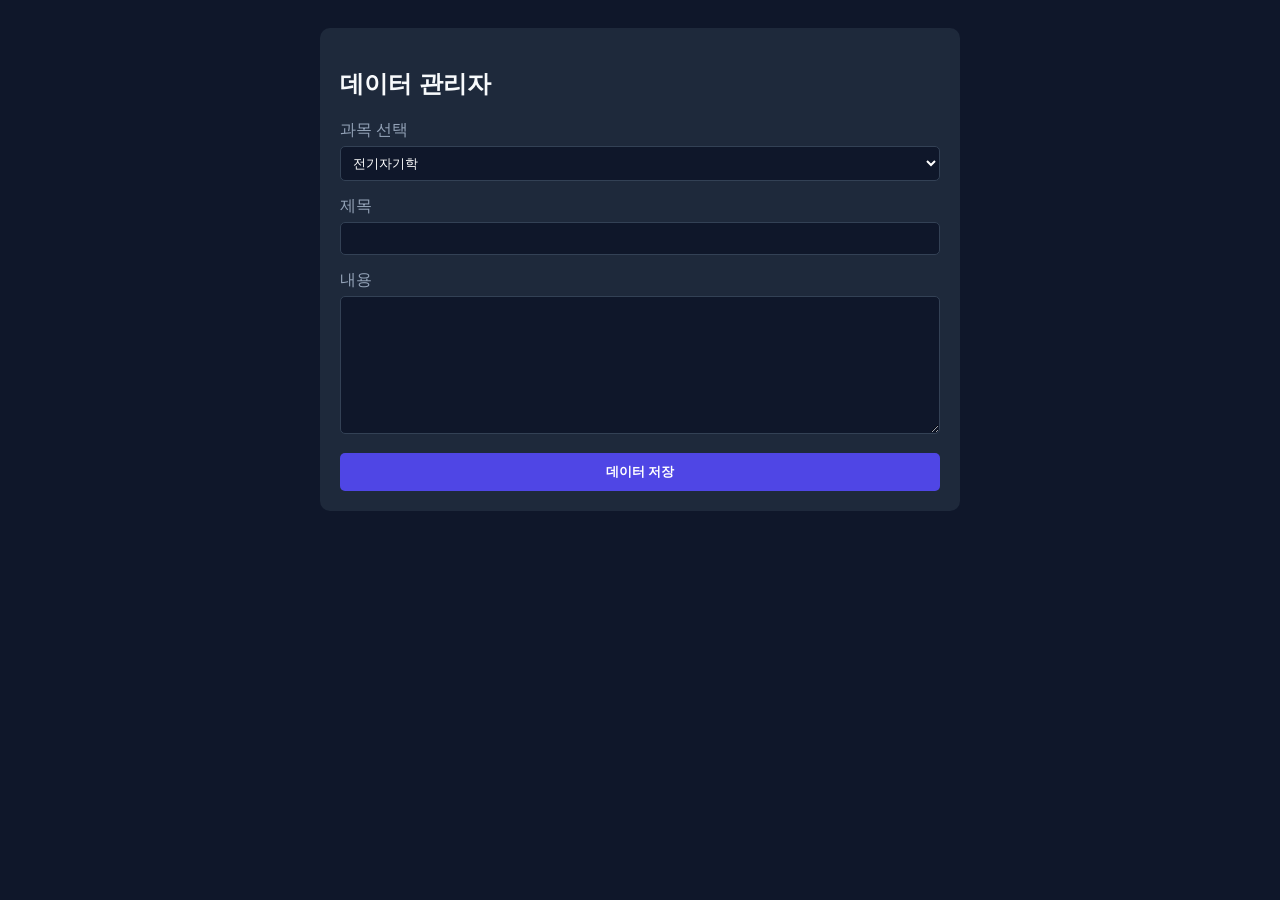
<file: admin.html>
<!DOCTYPE html>
<html lang="ko">
<head>
    <meta charset="UTF-8">
    <title>전기기사 관리자</title>
    <style>
        body { font-family: sans-serif; background: #0f172a; color: #f8fafc; padding: 20px; }
        .container { max-width: 600px; margin: 0 auto; background: #1e293b; padding: 20px; border-radius: 10px; }
        .box { margin-bottom: 15px; }
        label { display: block; margin-bottom: 5px; color: #94a3b8; }
        select, input, textarea { width: 100%; padding: 8px; border-radius: 5px; border: 1px solid #334155; background: #0f172a; color: white; box-sizing: border-box; }
        button { width: 100%; padding: 10px; background: #4f46e5; border: none; color: white; border-radius: 5px; cursor: pointer; font-weight: bold; }
    </style>
</head>
<body>

<div class="container">
    <h2>데이터 관리자</h2>
    <div class="box">
        <label>과목 선택</label>
        <select id="subjectSelect">
            <option value="electromagnetic">전기자기학</option>
            <option value="power_engineering">전력공학</option>
            <option value="machine">전기기기</option>
            <option value="circuit">회로이론</option>
            <option value="regulations">전기설비기준</option>
            <option value="silgi">실기 종합</option>
        </select>
    </div>
    <div class="box">
        <label>제목</label>
        <input type="text" id="title">
    </div>
    <div class="box">
        <label>내용</label>
        <textarea id="content" rows="8"></textarea>
    </div>
    <button onclick="saveData()">데이터 저장</button>
</div>

<script type="module">
    import { initializeApp } from "https://www.gstatic.com/firebasejs/11.6.1/firebase-app.js";
    import { getFirestore, collection, addDoc } from "https://www.gstatic.com/firebasejs/11.6.1/firebase-firestore.js";

    /* ========================================================
       [빨간색 표시: 아래 주석 처리된 부분에 본인의 값을 복붙하세요]
       ======================================================== */
    const firebaseConfig = {
        apiKey: "{
    apiKey: "AIzaSyDMrTAA8Br4XBzcYGeh-TDZx-5HCoLsE6k",
    authDomain: "electricity-license-pro.firebaseapp.com",
    projectId: "electricity-license-pro",
    storageBucket: "electricity-license-pro.firebasestorage.app",
    messagingSenderId: "248353139581",
    appId: "1:248353139581:web:22594b90eb85d552f27a14"
  };",
        authDomain: "{
    apiKey: "AIzaSyDMrTAA8Br4XBzcYGeh-TDZx-5HCoLsE6k",
    authDomain: "electricity-license-pro.firebaseapp.com",
    projectId: "electricity-license-pro",
    storageBucket: "electricity-license-pro.firebasestorage.app",
    messagingSenderId: "248353139581",
    appId: "1:248353139581:web:22594b90eb85d552f27a14"
  };",
        projectId: "{
    apiKey: "AIzaSyDMrTAA8Br4XBzcYGeh-TDZx-5HCoLsE6k",
    authDomain: "electricity-license-pro.firebaseapp.com",
    projectId: "electricity-license-pro",
    storageBucket: "electricity-license-pro.firebasestorage.app",
    messagingSenderId: "248353139581",
    appId: "1:248353139581:web:22594b90eb85d552f27a14"
  };",
        storageBucket: "{
    apiKey: "AIzaSyDMrTAA8Br4XBzcYGeh-TDZx-5HCoLsE6k",
    authDomain: "electricity-license-pro.firebaseapp.com",
    projectId: "electricity-license-pro",
    storageBucket: "electricity-license-pro.firebasestorage.app",
    messagingSenderId: "248353139581",
    appId: "1:248353139581:web:22594b90eb85d552f27a14"
  };",
        messagingSenderId: "{
    apiKey: "AIzaSyDMrTAA8Br4XBzcYGeh-TDZx-5HCoLsE6k",
    authDomain: "electricity-license-pro.firebaseapp.com",
    projectId: "electricity-license-pro",
    storageBucket: "electricity-license-pro.firebasestorage.app",
    messagingSenderId: "248353139581",
    appId: "1:248353139581:web:22594b90eb85d552f27a14"
  };",
        appId: "{
    apiKey: "AIzaSyDMrTAA8Br4XBzcYGeh-TDZx-5HCoLsE6k",
    authDomain: "electricity-license-pro.firebaseapp.com",
    projectId: "electricity-license-pro",
    storageBucket: "electricity-license-pro.firebasestorage.app",
    messagingSenderId: "248353139581",
    appId: "1:248353139581:web:22594b90eb85d552f27a14"
  };"
    };
    /* ======================================================== */

    const db = getFirestore(initializeApp(firebaseConfig));

    window.saveData = async () => {
        const sub = document.getElementById('subjectSelect').value;
        const tit = document.getElementById('title').value;
        const con = document.getElementById('content').value;
        try {
            await addDoc(collection(db, "exam_data", sub, "chapters"), { title: tit, content: con, createdAt: new Date() });
            alert("저장 성공");
        } catch (e) { alert("저장 실패"); }
    };
</script>

</body>
</html>
</file>
